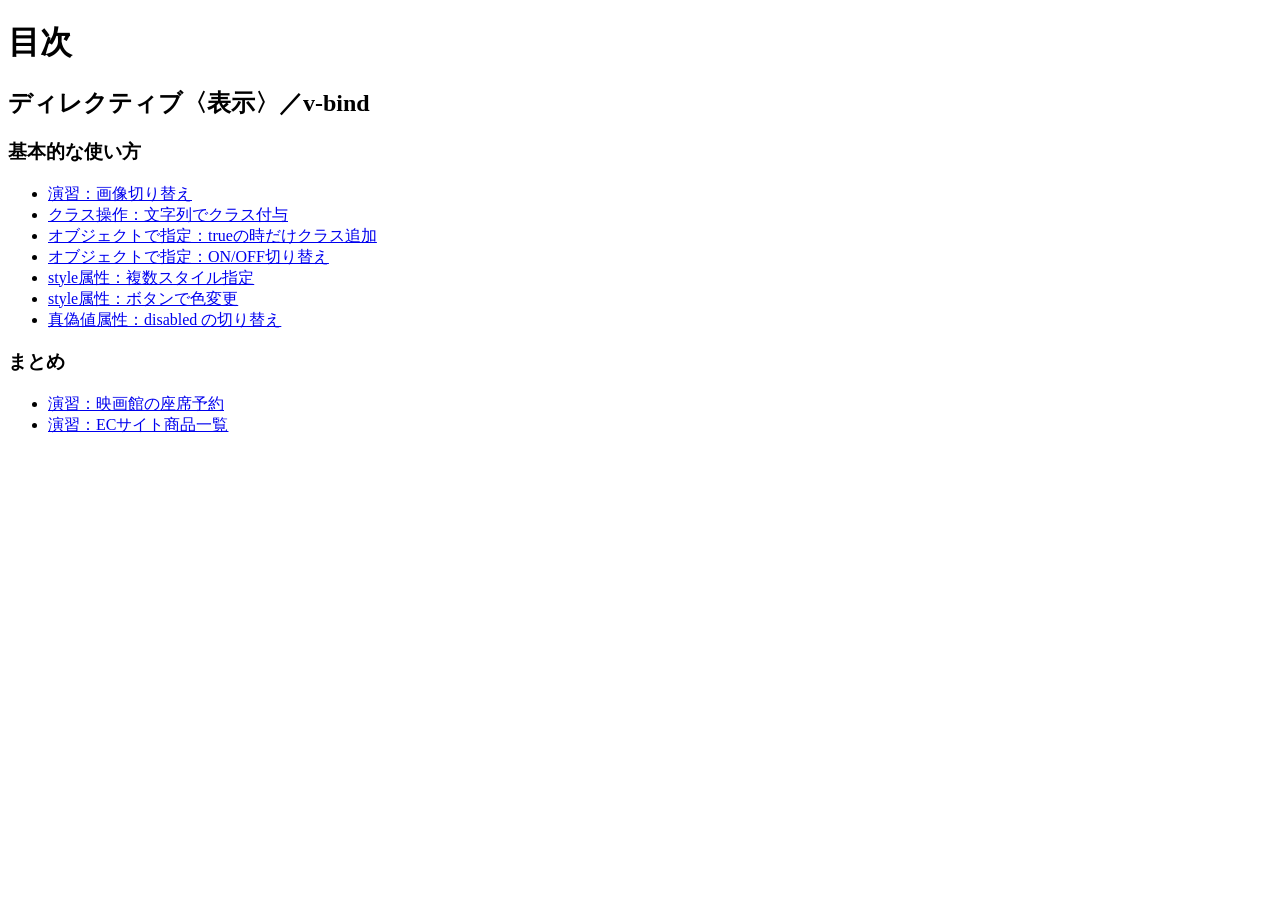
<file: index.html>
<!DOCTYPE html>
<html lang="ja">
<head>
  <meta charset="UTF-8">
  <title>20260619-wa</title>
</head>
<body>
  <h1>目次</h1>

  <h2>ディレクティブ〈表示〉／v-bind</h2>
  <h3>基本的な使い方</h3>
  <ul>
    <li><a href="sample-1/index.html">演習：画像切り替え</a></li>
    <li><a href="sample-2/index.html">クラス操作：文字列でクラス付与</a></li>
    <li><a href="sample-3/index.html">オブジェクトで指定：trueの時だけクラス追加</a></li>
    <li><a href="sample-4/index.html">オブジェクトで指定：ON/OFF切り替え</a></li>
    <li><a href="sample-5/index.html">style属性：複数スタイル指定</a></li>
    <li><a href="sample-6/index.html">style属性：ボタンで色変更</a></li>
    <li><a href="sample-7/index.html">真偽値属性：disabled の切り替え</a></li>
  </ul>

  <h3>まとめ</h3>
  <ul>
    <li><a href="theater/index.html">演習：映画館の座席予約</a></li>
    <li><a href="ec/index.html">演習：ECサイト商品一覧</a></li>
  </ul>
</body>
</html>
</file>
